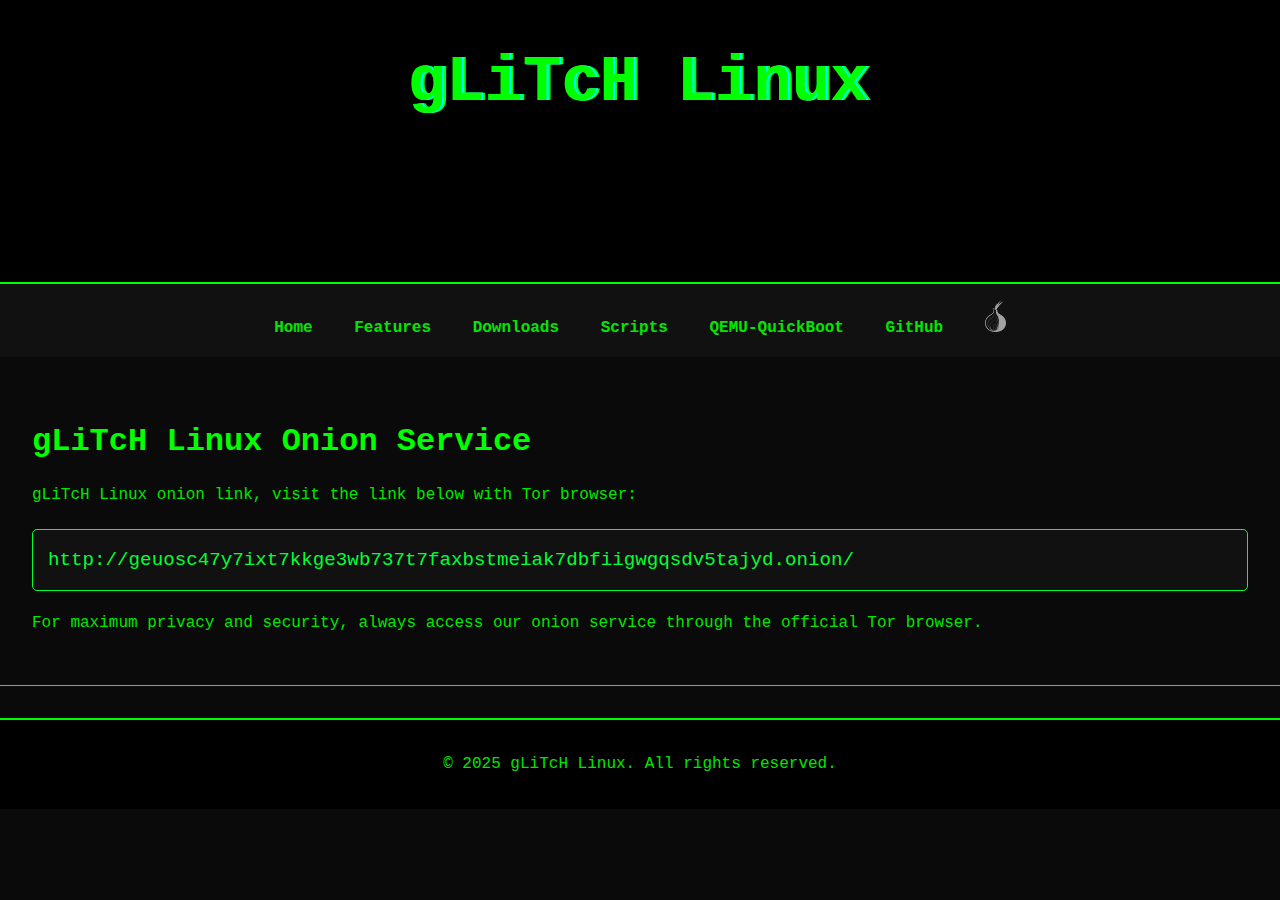
<file: onion.html>
<!DOCTYPE html>
<html lang="en">
<head>
    <meta charset="UTF-8">
    <meta name="viewport" content="width=device-width, initial-scale=1.5">
    <title>gLiTcH Linux - Onion</title>
    <meta name="description" content="gLiTcH Linux - A Debian-based Linux distribution designed for privacy and anonymity.">
    <meta name="keywords" content="Linux, Privacy, Anonymity, Security, Debian, gLiTcH Linux">
    <link rel="stylesheet" href="styles.css">
    
    <!-- Favicon Links -->
    <link rel="apple-touch-icon" sizes="180x180" href="glitch-icon/apple-touch-icon.png">
    <link rel="icon" type="image/png" sizes="32x32" href="glitch-icon/favicon-32x32.png">
    <link rel="icon" type="image/png" sizes="16x16" href="glitch-icon/favicon-16x16.png">
    <link rel="manifest" href="glitch-icon/site.webmanifest">
    <link rel="shortcut icon" href="glitch-icon/favicon.ico">
    <style>
        .tagline {
            font-family: 'Courier New', Courier, monospace;
            font-weight: bold;
            font-size: 2rem;
            color: #00FF36;
            opacity: 0;
            animation: fadeIn 12s forwards;
        }

        @keyframes fadeIn {
            0% {
                opacity: 0;
            }
            100% {
                opacity: 1;
            }
        }
        
        .onion-link {
            font-family: 'Courier New', Courier, monospace;
            font-size: 1.2rem;
            color: #00FF36;
            word-break: break-all;
            margin: 20px 0;
            padding: 15px;
            background-color: #111;
            border: 1px solid #00FF36;
            border-radius: 5px;
        }
    </style>
</head>
<body>
    <header>
        <div class="glitch" data-text="gLiTcH Linux">gLiTcH Linux</div>
        <p class="tagline">Security by Obscurity</p>
    </header>

    <nav>
        <ul>
            <li><a href="index.html">Home</a></li>
            <li><a href="#features">Features</a></li>
            <li><a href="#download">Downloads</a></li>
            <li><a href="#scripts">Scripts</a></li>
            <li><a href="qemu-quickboot.html">QEMU-QuickBoot</a></li>
            <li><a href="https://github.com/GlitchLinux">GitHub</a></li>
            <li><a href="onion.html"><img src="/onion-alt-f.png" alt="Tor Icon" class="tor-icon"></a></li>
        </ul>
    </nav>

 <section id="onion">
    <div class="onion-heading">
        <h2>gLiTcH Linux Onion Service</h2>
    </div>
    <p>gLiTcH Linux onion link, visit the link below with Tor browser:</p>
    <div class="onion-link">
        http://geuosc47y7ixt7kkge3wb737t7faxbstmeiak7dbfiigwgqsdv5tajyd.onion/
    </div>
    <p>For maximum privacy and security, always access our onion service through the official Tor browser.</p>
</section>

    <footer>
        <p>&copy; 2025 gLiTcH Linux. All rights reserved.</p>
    </footer>
</body>
</html>
</file>
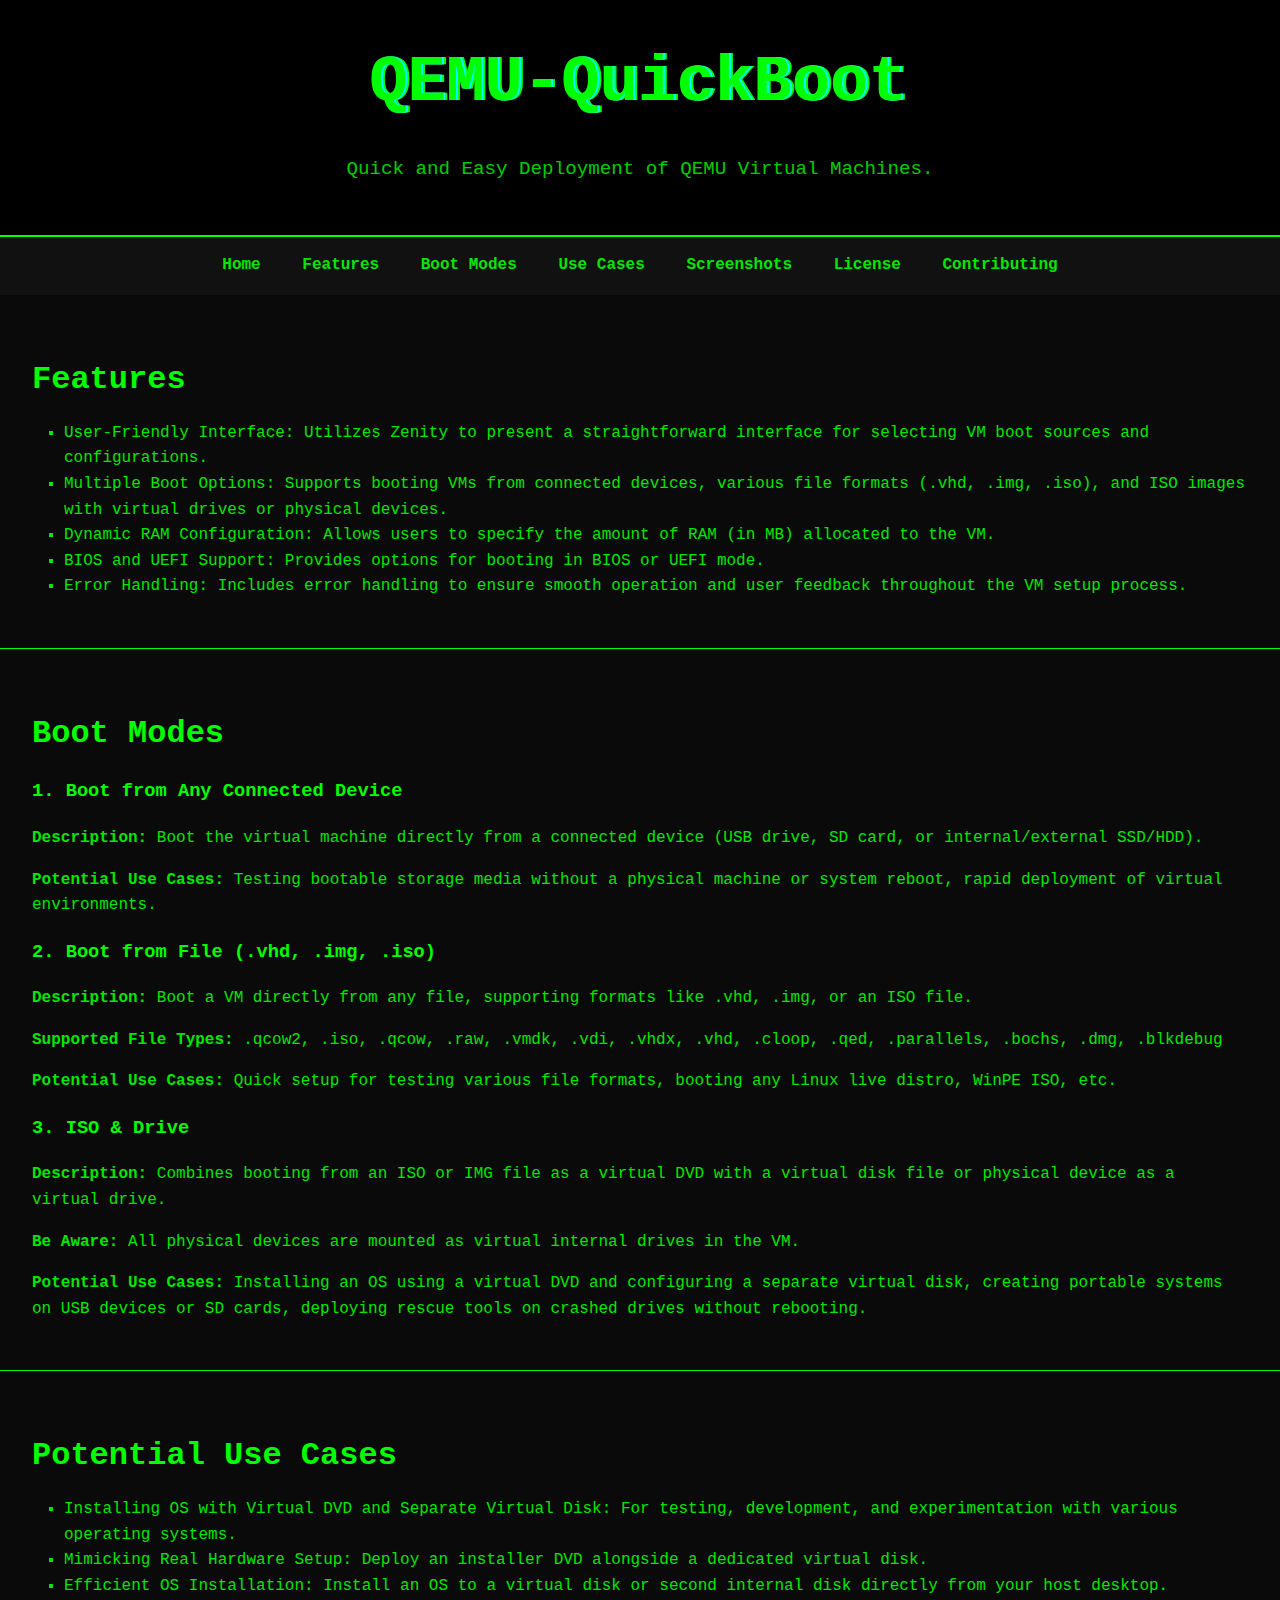
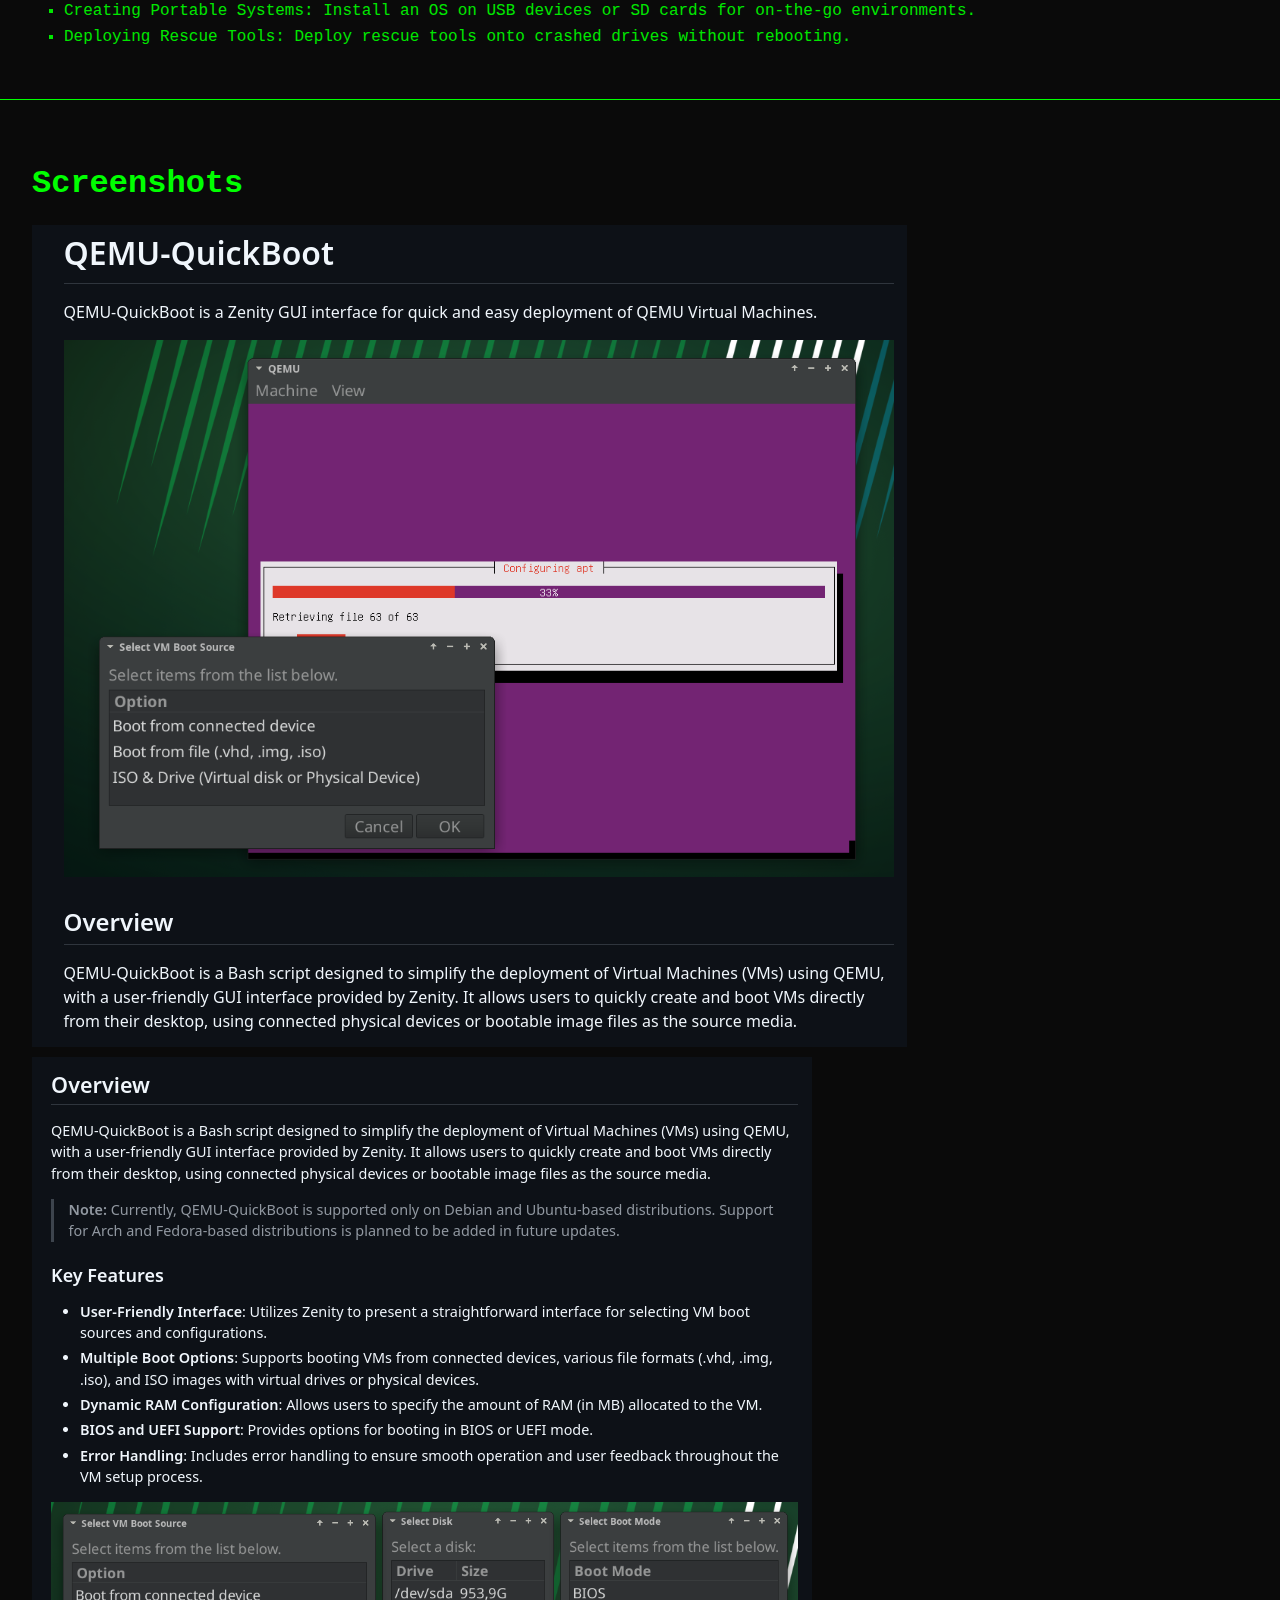
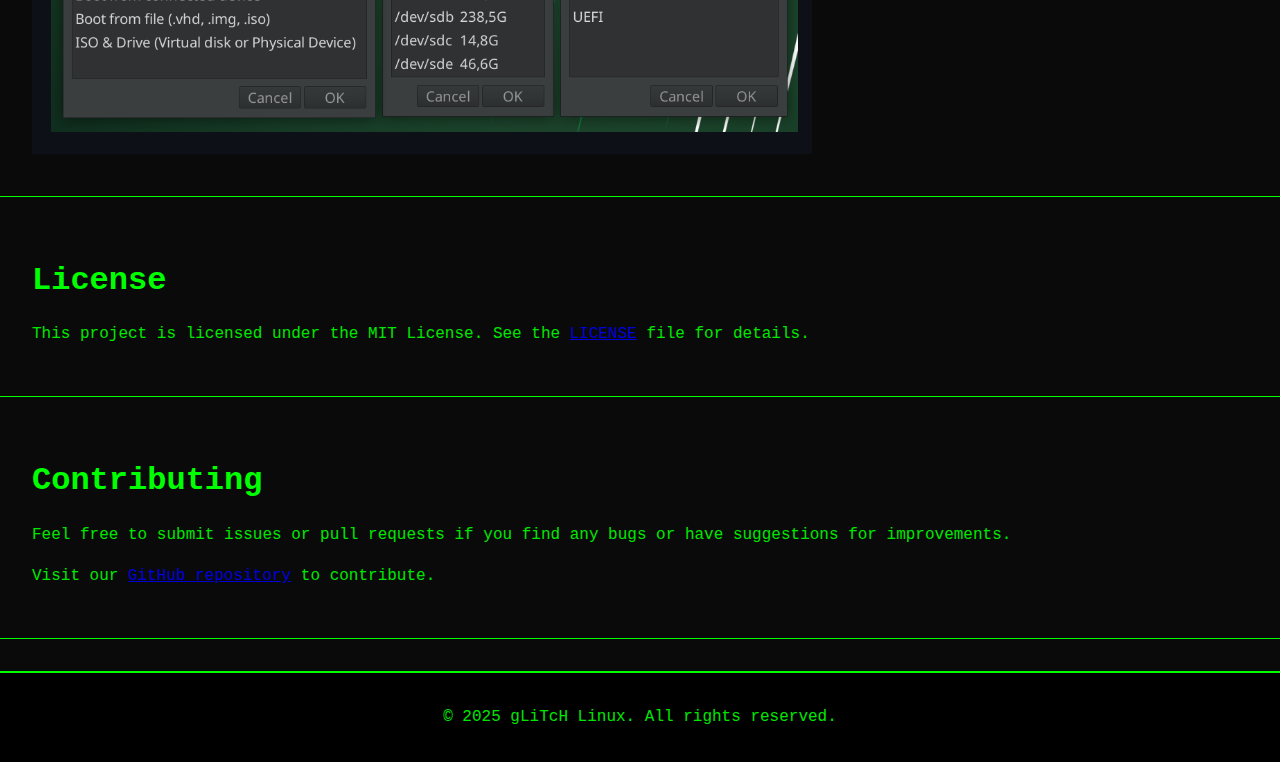
<file: qemu-quickboot.html>
<!DOCTYPE html>
<html lang="en">
<head>
    <meta charset="UTF-8">
    <meta name="viewport" content="width=device-width, initial-scale=1.5">
    <title>QEMU-QuickBoot - gLiTcH Linux</title>
    <meta name="description" content="QEMU-QuickBoot - A Zenity GUI interface for quick and easy deployment of QEMU Virtual Machines.">
    <meta name="keywords" content="QEMU, Virtual Machines, GUI, Zenity, gLiTcH Linux">
    <link rel="stylesheet" href="styles.css">
</head>
<body>
    <header>
        <div class="glitch" data-text="QEMU-QuickBoot">QEMU-QuickBoot</div>
        <p class="tagline">Quick and Easy Deployment of QEMU Virtual Machines.</p>
    </header>

    <nav>
        <ul>
            <li><a href="index.html">Home</a></li>
            <li><a href="#features">Features</a></li>
            <li><a href="#boot-modes">Boot Modes</a></li>
            <li><a href="#use-cases">Use Cases</a></li>
            <li><a href="#images">Screenshots</a></li>
            <li><a href="#license">License</a></li>
            <li><a href="#contributing">Contributing</a></li>
        </ul>
    </nav>

    <section id="features">
        <h2>Features</h2>
        <ul>
            <li>User-Friendly Interface: Utilizes Zenity to present a straightforward interface for selecting VM boot sources and configurations.</li>
            <li>Multiple Boot Options: Supports booting VMs from connected devices, various file formats (.vhd, .img, .iso), and ISO images with virtual drives or physical devices.</li>
            <li>Dynamic RAM Configuration: Allows users to specify the amount of RAM (in MB) allocated to the VM.</li>
            <li>BIOS and UEFI Support: Provides options for booting in BIOS or UEFI mode.</li>
            <li>Error Handling: Includes error handling to ensure smooth operation and user feedback throughout the VM setup process.</li>
        </ul>
    </section>

    <section id="boot-modes">
        <h2>Boot Modes</h2>
        <h3>1. Boot from Any Connected Device</h3>
        <p><strong>Description:</strong> Boot the virtual machine directly from a connected device (USB drive, SD card, or internal/external SSD/HDD).</p>
        <p><strong>Potential Use Cases:</strong> Testing bootable storage media without a physical machine or system reboot, rapid deployment of virtual environments.</p>

        <h3>2. Boot from File (.vhd, .img, .iso)</h3>
        <p><strong>Description:</strong> Boot a VM directly from any file, supporting formats like .vhd, .img, or an ISO file.</p>
        <p><strong>Supported File Types:</strong> .qcow2, .iso, .qcow, .raw, .vmdk, .vdi, .vhdx, .vhd, .cloop, .qed, .parallels, .bochs, .dmg, .blkdebug</p>
        <p><strong>Potential Use Cases:</strong> Quick setup for testing various file formats, booting any Linux live distro, WinPE ISO, etc.</p>

        <h3>3. ISO & Drive</h3>
        <p><strong>Description:</strong> Combines booting from an ISO or IMG file as a virtual DVD with a virtual disk file or physical device as a virtual drive.</p>
        <p><strong>Be Aware:</strong> All physical devices are mounted as virtual internal drives in the VM.</p>
        <p><strong>Potential Use Cases:</strong> Installing an OS using a virtual DVD and configuring a separate virtual disk, creating portable systems on USB devices or SD cards, deploying rescue tools on crashed drives without rebooting.</p>
    </section>

    <section id="use-cases">
        <h2>Potential Use Cases</h2>
        <ul>
            <li>Installing OS with Virtual DVD and Separate Virtual Disk: For testing, development, and experimentation with various operating systems.</li>
            <li>Mimicking Real Hardware Setup: Deploy an installer DVD alongside a dedicated virtual disk.</li>
            <li>Efficient OS Installation: Install an OS to a virtual disk or second internal disk directly from your host desktop.</li>
            <li>Creating Portable Systems: Install an OS on USB devices or SD cards for on-the-go environments.</li>
            <li>Deploying Rescue Tools: Deploy rescue tools onto crashed drives without rebooting.</li>
        </ul>
    </section>

    <section id="images">
        <h2>Screenshots</h2>
        <div class="image-container">
            <img src="/Qemu-QuickBoot.png" alt="QEMU-QuickBoot Screenshot 1">
            <img src="/Qemu-QuickBoot-2.png" alt="QEMU-QuickBoot Screenshot 2">
        </div>
    </section>

    <section id="license">
        <h2>License</h2>
        <p>This project is licensed under the MIT License. See the <a href="https://github.com/GlitchLinux/QEMU-QuickBoot/blob/main/LICENSE">LICENSE</a> file for details.</p>
    </section>

    <section id="contributing">
        <h2>Contributing</h2>
        <p>Feel free to submit issues or pull requests if you find any bugs or have suggestions for improvements.</p>
        <p>Visit our <a href="https://github.com/GlitchLinux/QEMU-QuickBoot">GitHub repository</a> to contribute.</p>
    </section>

    <footer>
        <p>&copy; 2025 gLiTcH Linux. All rights reserved.</p>
    </footer>
</body>
</html>
</file>
<file: styles.css>
/* General Styles */
body {
    background-color: #0a0a0a;
    color: #00ff00;
    font-family: 'Courier New', Courier, monospace;
    margin: 0;
    padding: 0;
    line-height: 1.6;
}

header {
    text-align: center;
    padding: 2rem 0;
    background-color: #000;
    border-bottom: 2px solid #00ff00;
}

.glitch {
    font-size: 4rem;
    font-weight: bold;
    position: relative;
    color: #00ff00;
    animation: glitch-effect 2s infinite;
}

.glitch::before, .glitch::after {
    content: attr(data-text);
    position: absolute;
    top: 0;
    left: 0;
    width: 100%;
    height: 100%;
    color: #00ff00;
}

.glitch::before {
    left: 2px;
    text-shadow: -2px 0 #ff00ff;
    animation: glitch-effect 3s infinite;
}

.glitch::after {
    left: -2px;
    text-shadow: 2px 0 #00ffff;
    animation: glitch-effect 2s infinite;
}

@keyframes glitch-effect {
    0% { transform: translate(0); }
    20% { transform: translate(-2px, 2px); }
    40% { transform: translate(-2px, -2px); }
    60% { transform: translate(2px, 2px); }
    80% { transform: translate(2px, -2px); }
    100% { transform: translate(0); }
}

.tagline {
    font-size: 1.2rem;
    color: #00ff00;
    opacity: 0.8;
}

nav {
    background-color: #111;
    padding: 1rem;
    text-align: center;
}

nav ul {
    list-style: none;
    padding: 0;
    margin: 0;
}

nav ul li {
    display: inline;
    margin: 0 1rem;
}

nav ul li a {
    color: #00ff00;
    text-decoration: none;
    font-weight: bold;
}

nav ul li a:hover {
    text-decoration: underline;
}

section {
    padding: 2rem;
    border-bottom: 1px solid #00ff00;
}

h2 {
    color: #00ff00;
    font-size: 2rem;
    margin-bottom: 1rem;
}

p, ul {
    color: #00ff00;
    opacity: 0.9;
}

ul {
    list-style-type: square;
    padding-left: 2rem;
}

.download-btn {
    background-color: #00ff00;
    color: #000;
    border: none;
    padding: 0.8rem 1.5rem;
    font-size: 1rem;
    cursor: pointer;
    margin: 0.5rem;
    transition: background-color 0.3s;
}

.download-btn:hover {
    background-color: #00cc00;
}

.social-links {
    margin-top: 1rem;
}

.social-links a {
    color: #00ff00;
    text-decoration: none;
    margin: 0 1rem;
    font-weight: bold;
}

.social-links a:hover {
    text-decoration: underline;
}

footer {
    text-align: center;
    padding: 1rem;
    background-color: #000;
    border-top: 2px solid #00ff00;
    margin-top: 2rem;
}
</file>
